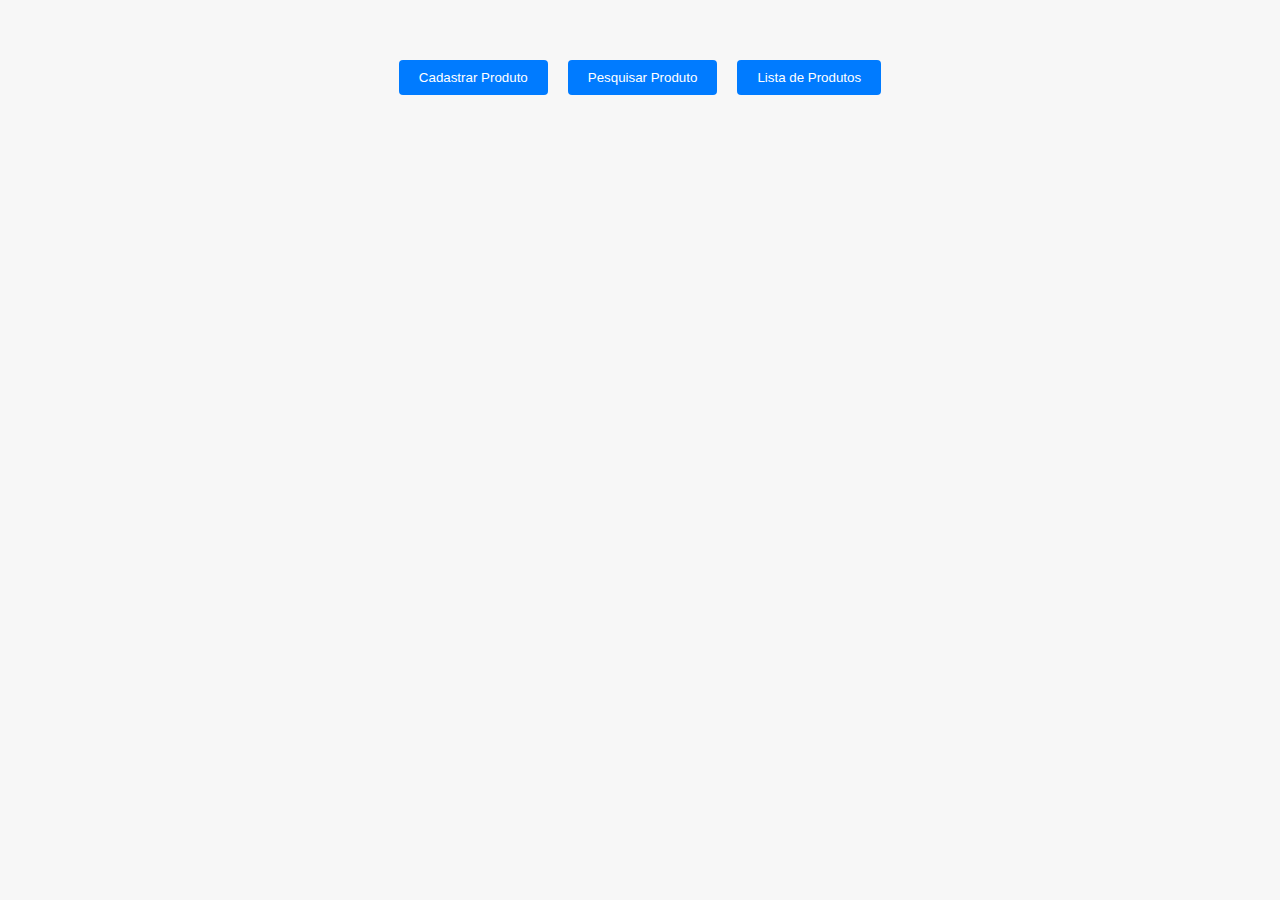
<file: index (2).html>
<!DOCTYPE html>
<html lang="en">

<head>
  <meta charset="UTF-8">
  <meta name="viewport" content="width=device-width, initial-scale=1.0">
  <link rel="stylesheet" href="estilo.css">
  <title>Controle de Produtos</title>

  <meta name="viewport" content="width=device-width, initial-scale=1.0">

</head>

<body>

  <div class="logomercado">
    <source src="M10.mp4" type="video/mp4" width: 300px;>
  </div>

  <main>
    <nav class="tabs">
      <button class="tablink" onclick="openTab(event, 'cadastro')">Cadastrar Produto</button>
      <button class="tablink" onclick="openTab(event, 'pesquisa')">Pesquisar Produto</button>
      <button class="tablink" onclick="openTab(event, 'lista')">Lista de Produtos</button>
    </nav>

    <section id="cadastro" class="tabcontent">
      <h2>Cadastrar Produto</h2>
      <form id="cadastroForm">

        <label for="codigo">Código do Produto:</label>
        <input type="text" id="codigo" name="codigo" pattern="[0-9]{13}" required
          title="O código do produto deve ter exatamente 13 dígitos numéricos.">


        <label for="nome">Nome do Produto:</label>
        <input type="text" id="nome" name="nome" required><br>

        <label for="vencimento">Data de Vencimento:</label>
        <input type="date" id="vencimento" name="vencimento" required>

        <label for="comentarios">Informações Adicionais:</label>
        <textarea id="comentarios" name="comentarios" rows="4" cols="50"></textarea><br><br>

        <label for="setor">Setor do Produto:</label>
        <select id="setor" name="setor" required>
          <option value="corredor1">Corredor 1</option>
          <option value="corredor2">Corredor 2</option>
          <option value="corredor3">Corredor 3</option>
          <option value="geladeira1">Geladeira 1</option>
          <option value="geladeira2">Geladeira 2</option>
          <option value="geladeira3">Geladeira 3</option>
        </select><br><br>

        <button type="submit">Cadastrar</button>
        <button type="submit" onclick="clearCadastroForm()">Limpar</button>
      </form>
      <div id="consoleOutput" style="border: 1px solid #ccc; padding: 10px; margin-top: 20px;"></div>
    </section>

    <section id="pesquisa" class="tabcontent">
      <h2>Pesquisar Produto</h2>
      <input type="text" id="pesquisar" placeholder="Digite o nome do produto">
      <button type="submit" onclick="pesquisarProduto()">Pesquisar</button>

      <div id="resultadosPesquisa"></div> <!-- Aqui serão mostrados os resultados da pesquisa -->
    </section>



    <section id="lista" class="tabcontent">
      <h2>Lista de Produtos</h2>
      <label for="filtroSetor">Filtrar por Setor:</label>
      <select id="filtroSetor" onchange="filterProductsBySetor()">
        <option value="todos">Todos</option>
        <option value="corredor1">Corredor 1</option>
        <option value="corredor2">Corredor 2</option>
        <option value="corredor3">Corredor 3</option>
        <option value="geladeira1">Geladeira 1</option>
        <option value="geladeira2">Geladeira 2</option>
        <option value="geladeira3">Geladeira 3</option>
      </select>
      <table id="productTable">
        <tr>
          <th>Código</th>
          <th>Nome</th>
          <th>Data de Vencimento</th>
          <th>Setor</th>
          <th>Comentários</th>
          <th>Editar</th>
          <th>Deletar</th>
        </tr>

        <!-- As linhas dos produtos serão adicionadas aqui dinamicamente -->
      </table>

    </section>

    <section id="edicao" class="tabcontent" style="display: none;">
      <h2>Editar Produto</h2>
      <form id="edicaoForm">
        <input type="hidden" id="editRowIndex" value="">
        <label for="editCodigo">Código do Produto:</label>
        <input type="text" id="editCodigo" name="editCodigo" required><br><br>

        <label for="editNome">Nome do Produto:</label>
        <input type="text" id="editNome" name="editNome" required><br><br>

        <label for="editVencimento">Data de Vencimento:</label>
        <input type="date" id="editVencimento" name="editVencimento" required><br><br>

        <label for="editSetor">Setor do Produto:</label>
        <select id="editSetor" name="editSetor" required>
          <option value="corredor1">Corredor 1</option>
          <option value="corredor2">Corredor 2</option>
          <option value="corredor3">Corredor 3</option>
          <option value="geladeira1">Geladeira 1</option>
          <option value="geladeira2">Geladeira 2</option>
          <option value="geladeira3">Geladeira 3</option>
        </select><br><br>

        <label for="editComentarios">Comentários:</label> <!-- Novo campo de comentários -->
        <textarea id="editComentarios" name="editComentarios" rows="4"></textarea><br><br>

        <button type="button" onclick="updateProduct()">Atualizar</button>
      </form>
    </section>
    <br><br>

  </main>

  <script>
    // Função para carregar os produtos do localStorage e preencher a tabela
    function loadProductsFromStorage() {
      var products = JSON.parse(localStorage.getItem("products")) || [];
      var productTable = document.getElementById("productTable");

      products.forEach(function (product, index) {
        var newRow = productTable.insertRow(-1);
        newRow.setAttribute("data-index", index);

        var newCellCodigo = newRow.insertCell(0);
        var newCellNome = newRow.insertCell(1);
        var newCellVencimento = newRow.insertCell(2);
        var newCellSetor = newRow.insertCell(3);
        var newCellComentarios = newRow.insertCell(4); // Nova célula para os comentários
        var newCellEditar = newRow.insertCell(5);
        var newCellDeletar = newRow.insertCell(6);

        newCellCodigo.innerHTML = product.codigo;
        newCellNome.innerHTML = product.nome;
        newCellVencimento.innerHTML = product.vencimento;
        newCellSetor.innerHTML = product.setor;
        newCellComentarios.innerHTML = product.comentarios; // Preencha a célula de comentários
        newCellEditar.innerHTML = '<button onclick="editProduct(' + index + ')">Editar</button>';
        newCellDeletar.innerHTML = '<button onclick="deleteProduct(' + index + ')">Deletar</button>';
      });
    }


    // Event listener para carregar produtos ao carregar a página
    window.addEventListener("DOMContentLoaded", function () {
      loadProductsFromStorage();
    });

    var executeSubmit = true;

    document.getElementById("cadastroForm").addEventListener("submit", function (event) {
      event.preventDefault();
      try {

        var vencimento = document.getElementById("vencimento").value;
        var dataAtual = new Date();
        var dataVencimento = new Date(vencimento);

        if (dataVencimento.getTime() < dataAtual.getTime()) {
          throw new Error('Não foi possível adicionar o produto pois a data é inferior à de hoje');
        }

        var codigo = document.getElementById("codigo").value;
        var nome = document.getElementById("nome").value;
        var setor = document.getElementById("setor").value;
        var comentarios = document.getElementById("comentarios").value; // Obtém os comentários

        var productTable = document.getElementById("productTable");
        var newRow = productTable.insertRow(-1);

        var newCellCodigo = newRow.insertCell(0);
        var newCellNome = newRow.insertCell(1);
        var newCellVencimento = newRow.insertCell(2);
        var newCellSetor = newRow.insertCell(3);
        var newCellComentarios = newRow.insertCell(4); // Cria a célula para os comentários
        var newCellEditar = newRow.insertCell(5);
        var newCellDeletar = newRow.insertCell(6);

        newCellCodigo.innerHTML = codigo;
        newCellNome.innerHTML = nome;
        newCellVencimento.innerHTML = vencimento;
        newCellSetor.innerHTML = setor;
        newCellComentarios.innerHTML = comentarios; // Preenche os comentários
        newCellEditar.innerHTML = '<button onclick="editProduct(' + (productTable.rows.length - 1) + ')">Editar</button>';
        newCellDeletar.innerHTML = '<button onclick="deleteProduct(' + (productTable.rows.length - 1) + ')">Deletar</button>';

        // Salvar o novo produto, incluindo os comentários, no localStorage
        var products = JSON.parse(localStorage.getItem("products")) || [];
        var newProduct = { codigo, nome, vencimento, setor, comentarios }; // Incluir os comentários
        products.push(newProduct);
        localStorage.setItem("products", JSON.stringify(products));

        // Resto do código para limpar o formulário e exibir mensagem
      } catch (error) {
        alert(error.message);
        executeSubmit = false;
      }
    });

    document.getElementById("cadastroForm").addEventListener("submit", function (event) {
      event.preventDefault();

      if (executeSubmit) {
        var codigo = document.getElementById("codigo").value;
        var nome = document.getElementById("nome").value;
        var vencimento = document.getElementById("vencimento").value;
        var setor = document.getElementById("setor").value;

        var productTable = document.getElementById("productTable");
        var newRow = productTable.insertRow(-1);

        var newCellCodigo = newRow.insertCell(0);
        var newCellNome = newRow.insertCell(1);
        var newCellVencimento = newRow.insertCell(2);
        var newCellSetor = newRow.insertCell(3);
        var newCellEditar = newRow.insertCell(4);
        var newCellDeletar = newRow.insertCell(5);

        newCellCodigo.innerHTML = codigo;
        newCellNome.innerHTML = nome;
        newCellVencimento.innerHTML = vencimento;
        newCellSetor.innerHTML = setor;
        newCellEditar.innerHTML = '<button onclick="editProduct(' + (productTable.rows.length - 1) + ')">Editar</button>';
        newCellDeletar.innerHTML = '<button onclick="deleteProduct(' + (productTable.rows.length - 1) + ')">Deletar</button>';

        document.getElementById("codigo").value = "";
        document.getElementById("nome").value = "";
        document.getElementById("vencimento").value = "";
        document.getElementById("setor").value = "corredor1";

        var message = "<strong>Produto cadastrado!</strong><br>" +
          "<strong>Código:</strong> " + codigo + "<br>" +
          "<strong>Nome:</strong> " + nome + "<br>" +
          "<strong>Vencimento:</strong> " + vencimento + "<br>" +
          "<strong>Setor:</strong> " + setor;

        var consoleOutput = document.getElementById("consoleOutput");
        consoleOutput.innerHTML = message + "<br><br>" + consoleOutput.innerHTML;
        var savedProducts = localStorage.getItem("savedProducts");
        savedProducts = savedProducts ? message + "<br><br>" + savedProducts : message;
        localStorage.setItem("savedProducts", savedProducts);
      }
    });



    function clearCadastroForm() {
      document.getElementById("codigo").value = "";
      document.getElementById("nome").value = "";
      document.getElementById("vencimento").value = "";
      document.getElementById("setor").value = "corredor1";
      document.getElementById("comentarios").value = "";
    }

    function editProduct(rowIndex) {
      var products = JSON.parse(localStorage.getItem("products")) || [];
      var selectedProduct = products[rowIndex];

      document.getElementById("editCodigo").value = selectedProduct.codigo;
      document.getElementById("editNome").value = selectedProduct.nome;
      document.getElementById("editVencimento").value = selectedProduct.vencimento;
      document.getElementById("editSetor").value = selectedProduct.setor;
      document.getElementById("editComentarios").value = selectedProduct.comentarios; // Preenche os comentários

      document.getElementById("editRowIndex").value = rowIndex;

      openTab(null, "edicao");
    }



    function updateProduct() {
      var rowIndex = document.getElementById("editRowIndex").value;

      var codigo = document.getElementById("editCodigo").value;
      var nome = document.getElementById("editNome").value;
      var vencimento = document.getElementById("editVencimento").value;
      var setor = document.getElementById("editSetor").value;
      var comentarios = document.getElementById("editComentarios").value;

      var updatedProduct = { codigo, nome, vencimento, setor, comentarios };

      var products = JSON.parse(localStorage.getItem("products")) || [];
      products[rowIndex] = updatedProduct;
      localStorage.setItem("products", JSON.stringify(products));

      openTab(null, "lista"); // Volte para a guia de lista após a atualização

      // Recarregue a página após um pequeno atraso
      setTimeout(function () {
        location.reload();
      }, 20); // Tempo de espera de 1 segundo (1000 ms)
    }



    function openTab(event, tabName) {
      var i, tabcontent, tablinks;
      tabcontent = document.getElementsByClassName("tabcontent");
      for (i = 0; i < tabcontent.length; i++) {
        tabcontent[i].style.display = "none";
      }
      tablinks = document.getElementsByClassName("tablink");
      for (i = 0; i < tablinks.length; i++) {
        tablinks[i].className = tablinks[i].className.replace(" active", "");
      }
      document.getElementById(tabName).style.display = "block";
      if (event) {
        event.currentTarget.className += " active";
      }
    }

    function filterProductsBySetor() {
      var selectElement = document.getElementById("filtroSetor");
      var selectedSetor = selectElement.value.toLowerCase();
      var table = document.querySelector("#lista table");
      var rows = table.querySelectorAll("tr");

      rows.forEach(function (row, index) {
        if (index === 0) return;
        var setorColumn = row.cells[3];
        var setor = setorColumn.textContent.toLowerCase().replace(" ", "");

        if (selectedSetor == "todos") {
          row.style.display = "";
        } else if (selectedSetor == setor) {
          row.style.display = "";
        } else {
          row.style.display = "none";
        }
      });
    }

    function clearConsoleOutput() {
      var consoleOutput = document.getElementById("consoleOutput");
      consoleOutput.innerHTML = "";
      localStorage.removeItem("savedProducts");
    }

    // Function to search for products based on the search term
    function buscarRegistros(termo) {
      var products = JSON.parse(localStorage.getItem("products")) || [];
      var resultados = [];

      products.forEach(function (product) {
        if (product.nome.toLowerCase().includes(termo)) {
          resultados.push(product);
        }
      });

      return resultados;
    }


    function pesquisarProduto() {
      var termoBusca = document.getElementById("pesquisar").value.toLowerCase();
      var resultados = buscarRegistros(termoBusca);

      var resultadosDiv = document.getElementById("resultadosPesquisa");
      resultadosDiv.innerHTML = "";

      if (resultados.length === 0) {
        resultadosDiv.innerHTML = "<p>Nenhum resultado encontrado.</p>";
      } else {
        resultadosDiv.innerHTML = "<h3>Resultados da Pesquisa:</h3>";

        resultados.forEach(function (product) {
          var resultadoItem = document.createElement("div");
          resultadoItem.classList.add("resultado-item");

          resultadoItem.innerHTML =
            "<p><strong>Código:</strong> " + product.codigo + "</p>" +
            "<p><strong>Nome:</strong> " + product.nome + "</p>" +
            "<p><strong>Data de Vencimento:</strong> " + product.vencimento + "</p>" +
            "<p><strong>Setor:</strong> " + product.setor + "</p>" +
            "<p><strong>Comentários:</strong> " + (product.comentarios || "Nenhum comentário") + "</p>";

          resultadosDiv.appendChild(resultadoItem);
        });
      }
    }





    // Função para encontrar um produto pelo nome
    function encontrarProdutoPorNome(nome) {
      var products = JSON.parse(localStorage.getItem("products")) || [];
      return products.find(function (product) {
        return product.nome.toLowerCase() === nome.toLowerCase();
      });
    }

    function deleteProduct(index) {
      var products = JSON.parse(localStorage.getItem("products")) || [];
      products.splice(index, 1); // Remove o produto do array
      localStorage.setItem("products", JSON.stringify(products));

      var table = document.getElementById("productTable");
      table.deleteRow(index + 1); // Remove a linha da tabela (index + 1 para considerar a primeira linha de cabeçalho)
    }

  </script>

</body>

</html>
</file>
<file: estilo.css>
/* Reset padrão */
body, h1, h2, h3, p, ul, ol, li {
  margin: 0;
  padding: 0;
}

/* Estilo do corpo */
body {
  font-family: 'Segoe UI', Tahoma, Geneva, Verdana, sans-serif;
  background-color: #f7f7f7;
  color: #333;
  transition: background-color 0.3s ease;
  line-height: 1.6;
}

/* Estilo do cabeçalho */
header {
  background-color: #007BFF;
  color: #FFFFFF;
  padding: 10px 0;
  text-align: center;
}

/* Estilo do logotipo */
.logomercado {
  text-align: center;
  padding: 20px;
}

.logomercado img {
  max-width: 100%;
  height: auto;
}

/* Estilo das abas de navegação */
.tabs {
  display: flex;
  justify-content: center;
  padding: 20px 0;
}

.tablink {
  background-color: #007BFF;
  color: #FFFFFF;
  border: none;
  padding: 10px 20px;
  cursor: pointer;
  border-radius: 4px;
  transition: background-color 0.3s ease;
  margin: 0 10px;
}

.tablink.active {
  background-color: #0056b3;
}

/* Estilo dos formulários */
.tabcontent {
  display: none;
  animation: fade-in 0.5s ease;
  background-color: #FFFFFF;
  border-radius: 8px;
  box-shadow: 0px 4px 8px rgba(0, 0, 0, 0.1);
  padding: 30px; 
  margin-top: 30px; 
}

label {
  display: block;
  margin-bottom: 10px;
  font-weight: bold;
}

input[type="text"],
input[type="date"] {
  width: 100%;
  padding: 10px;
  margin-bottom: 15px;
  border: 1px solid #ccc;
  border-radius: 4px;
  font-size: 14px;
}

button[type="submit"] {
  background-color: #007BFF;
  color: #FFFFFF;
  border: none;
  padding: 10px 20px;
  cursor: pointer;
  font-size: 14px;
  border-radius: 4px;
  transition: background-color 0.3s ease;
}

button[type="submit"]:hover {
  background-color: #0056b3;
}

/* Estilo da tabela de produtos */
#lista table {
  width: 100%;
  border-collapse: collapse;
  margin-top: 20px;
}

#lista th,
#lista td {
  border: 1px solid #ccc;
  padding: 10px;
  text-align: center;
}

.produtovalido {
  color: #008000;
}

.produtovencido {
  color: #FF0000;
}

/* Estilo para a seção de resultados de pesquisa */
#resultadosPesquisa {
  margin-top: 30px;
}

.resultado-item {
  border: 1px solid #ccc;
  background-color: #f8f8f8;
  border-radius: 8px;
  box-shadow: 0px 2px 4px rgba(0, 0, 0, 0.1);
  transition: transform 0.3s ease, box-shadow 0.3s ease;
  padding: 20px; /* Reduzir o padding para aumentar o espaçamento interno */
  margin-bottom: 20px; /* Aumentar o espaçamento inferior */
}

.resultado-item:hover {
  transform: translateY(-3px);
  box-shadow: 0px 4px 8px rgba(0, 0, 0, 0.1);
}

/* Animação de fade-in */
@keyframes fade-in {
  from {
    opacity: 0;
    transform: translateY(10px);
  }
  to {
    opacity: 1;
    transform: translateY(0);
  }
}

/* Estilos para telas menores */
@media (max-width: 700px) {
  
  /* Estilo do cabeçalho */
header {
  /* ... */
  padding: 10px 0;
  text-align: center;
}

/* Estilo da tabela de produtos */
#lista table {
  width: 100%;
  border-collapse: collapse;
  margin-top: 20px;
}

#lista th,
#lista td {
  /* ... */
  padding: 5px; /* Reduza o padding para economizar espaço */
}

.tabcontent {
  display: none;
  animation: fade-in 0.5s ease;
  background-color: #FFFFFF;
  border-radius: 8px;
  box-shadow: 0px 4px 8px rgba(0, 0, 0, 0.1);
  padding: 15px; 
  margin-top: 15px; 
}

}
</file>
